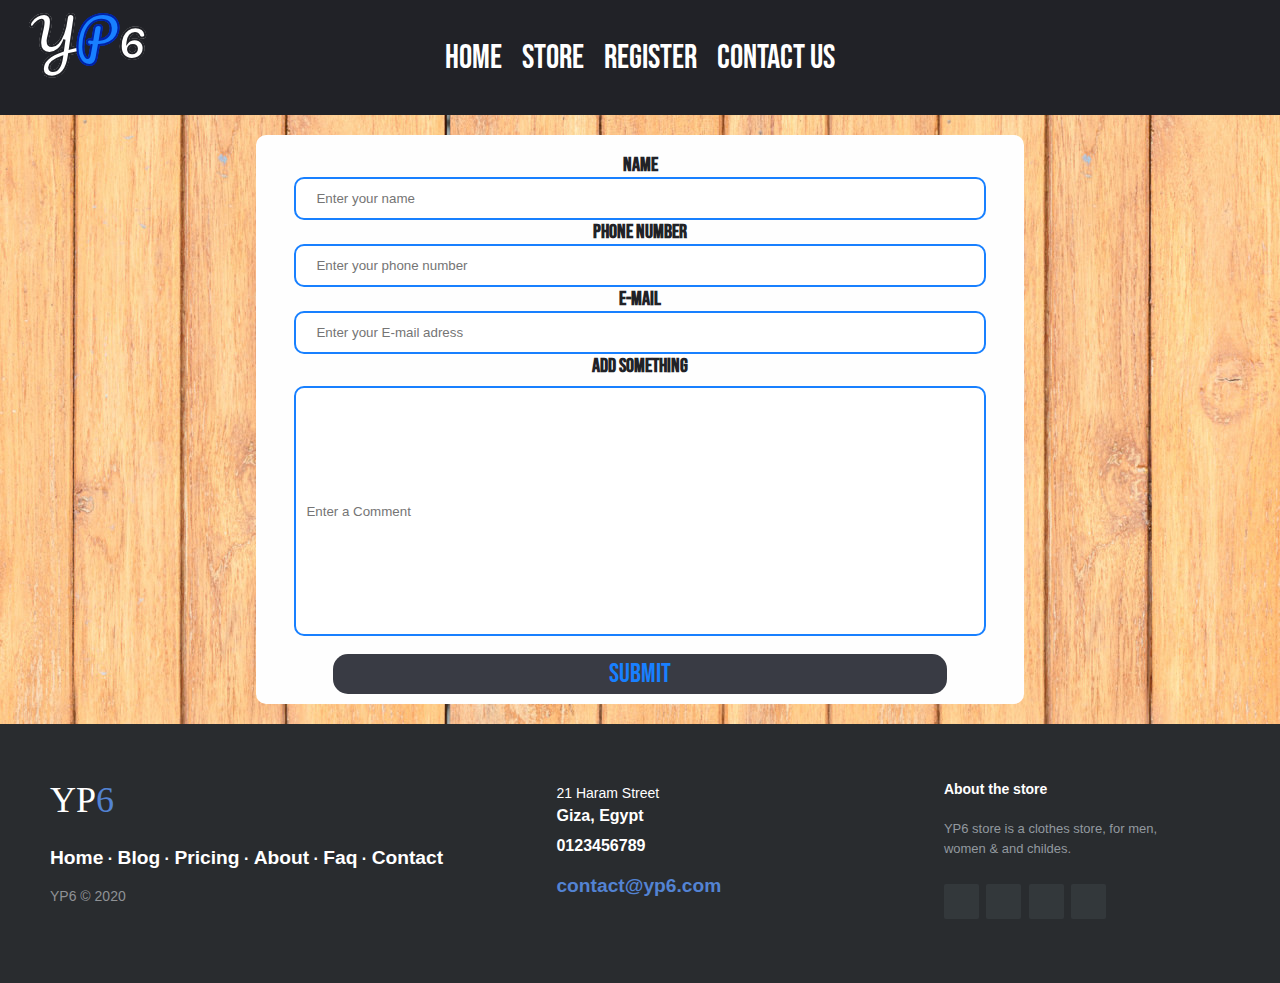
<file: contact us.html>
<!DOCTYPE html>
<html lang="en">

<head>
    <meta charset="utf-8">
    <meta name="viewport" content="width=device-width, initial-scale=1">
    <title>Contact Us</title>
    <link rel="stylesheet" href="contact us.css">
    <script src="script.js"></script>
    <link href="https://fonts.googleapis.com/css2?family=Lobster&display=swap" rel="stylesheet">
    <link href="https://fonts.googleapis.com/css2?family=Courgette&display=swap" rel="stylesheet">
    <link href="https://fonts.googleapis.com/css2?family=Syne:wght@700&display=swap" rel="stylesheet">
    <link href="https://fonts.googleapis.com/css2?family=Pacifico&display=swap" rel="stylesheet">
    <link href="https://fonts.googleapis.com/css2?family=Lobster+Two:ital@1&display=swap" rel="stylesheet">
    <link href="https://fonts.googleapis.com/css2?family=Baloo+Tammudu+2:wght@800&display=swap" rel="stylesheet">
    <link href="https://fonts.googleapis.com/css2?family=Dancing+Script:wght@700&display=swap" rel="stylesheet">
    <link href="https://fonts.googleapis.com/css2?family=Bebas+Neue&display=swap" rel="stylesheet">
    <link href="https://fonts.googleapis.com/css2?family=Changa:wght@500&display=swap" rel="stylesheet">
</head>

<body>
    <div id="Header">
        <div id="Logo" onclick="GoHome()">
            <span class="y6">Y</span><span class="p">P</span><span class="y6">6</span>
        </div>
        <div id="NavBar">
            <div id="LoggedIn">
                <div id="Username">Howdy, Youssef</div>
                <div id="Logout" class="Text_Button" onclick="SignFuckenOut()">Logout</div>
            </div>
            <div id="LoggedOut">

            </div>
            <div class="NavButton" onclick="GoHome()">Home</div>
            <div>
                <div class="NavButton" onmousedown="callmenu()">Store</div>
                <div class="store-dropdown" id="store-dropdown">
                    <div class="DropDownButton" onclick="GoCasual()">Casual</div>
                    <div class="DropDownButton" onclick="GoFormal()">Formal</div>
                    <div class="DropDownButton" onclick="GoCollections()">Collections</div>
                    <div class="DropDownButton" onclick="GoAccessories()">Accessories</div>
                </div>
            </div>
            <div class="NavButton" id="Register" onclick="RegEditAcc()">Register</div>
            <div class="NavButton" onclick="GoContact()">Contact us</div>
        </div>
    </div>

    <center>
        <div>
            <form class="Login-content animate container69">

                <br><label for="name"><b>Name</b></label><br>
                <input type="text" placeholder="Enter your name" name="name" class="Login-input" id="name" required><br>

                <label for="PhoneNumber"><b>Phone Number</b></label><br>
                <input type="PhoneNumber" placeholder="Enter your phone number" name="PhoneNumber" id="PhoneNumber" class="Login-input" required> <br>

                <label for="E-mail"><b>E-mail</b></label><br>
                <input type="E-mail" placeholder="Enter your E-mail adress" name="E-mail" id="E-mail" class="Login-input" required> <br>

                <label for="fordanext"><b>Add something</b></label><br>
                <input type="fordanext" placeholder="Enter a Comment" name="fordanext" id="contact" required><br>

                <center>
                    <button type="submit" id="contact-submit">Submit</button>
                </center>
            </form>

        </div>
    </center>


    <div id="Login" class="Login">

        <form class="Login-content animate" onsubmit="return setAction(this)">

            <div class="container">
                <label for="uname"><b>Username</b></label>
                <input type="text" placeholder="Enter Username" name="uname" class="Login-input" id="uname" required>

                <label for="psw"><b>Password</b></label>
                <input type="password" placeholder="Enter Password" name="psw" id="psw" class="Login-input" required>
                <div class="cancelbtn" onmousedown="SingFuckenIn()" style="text-align: center; font-size: 20pt;">Login</div>
            </div>

            <div class="container" style="background-color:#212227; color:#fff;">
                <button type="button" onclick="Lundisplay()" class="cancelbtn">Cancel</button>
                <span class="psw">Forgot <a href="#">password?</a></span>
            </div>
        </form>
    </div>


    <footer class="footer-distributed">

        <div class="footer-left">

            <h3>YP<span>6</span></h3>

            <p class="footer-links">
                <a href="#">Home</a> ·
                <a href="#">Blog</a> ·
                <a href="#">Pricing</a> ·
                <a href="#">About</a> ·
                <a href="#">Faq</a> ·
                <a href="#">Contact</a>
            </p>

            <p class="footer-company-name">YP6 &copy; 2020</p>
        </div>

        <div class="footer-center">

            <div>
                <i class="fa fa-map-marker"></i>
                <p><span>21 Haram Street</span> Giza, Egypt</p>
            </div>

            <div>
                <i class="fa fa-phone"></i>
                <p>0123456789</p>
            </div>

            <div>
                <i class="fa fa-envelope"></i>
                <p><a href="mailto:support@company.com">contact@yp6.com</a></p>
            </div>

        </div>

        <div class="footer-right">

            <p class="footer-company-about">
                <span>About the store</span> YP6 store is a clothes store, for men, women &amp; and childes.
            </p>

            <div class="footer-icons">

                <a href="#"><i class="fa fa-facebook"></i></a>
                <a href="#"><i class="fa fa-twitter"></i></a>
                <a href="#"><i class="fa fa-linkedin"></i></a>
                <a href="#"><i class="fa fa-github"></i></a>

            </div>

        </div>
    </footer>

</body>

</html>
</file>
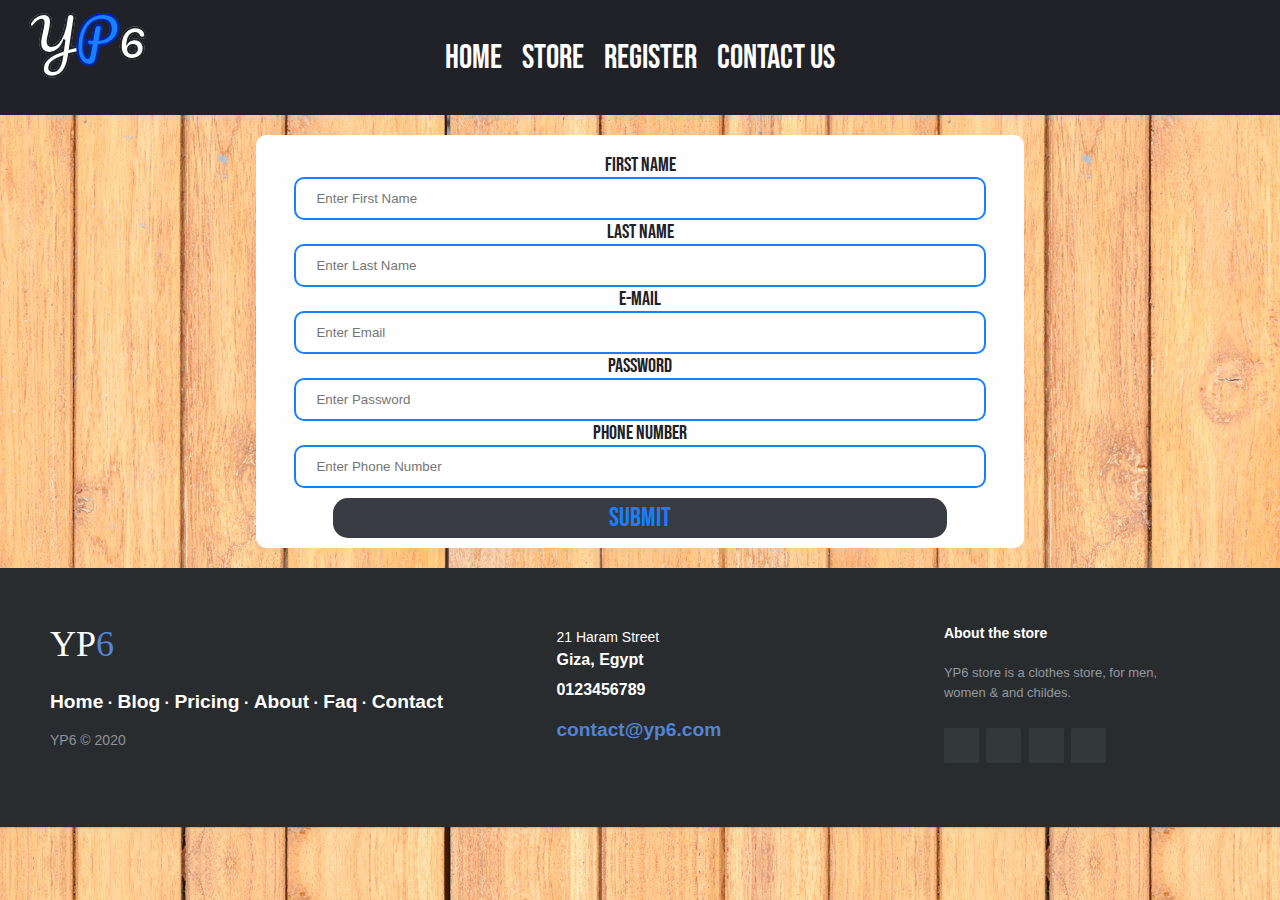
<file: Register.html>
<!DOCTYPE html>
<html lang="en">

<head>
    <meta charset="utf-8">
    <meta name="viewport" content="width=device-width, initial-scale=1">
    <title>Contact Us</title>
    <link rel="stylesheet" href="contact us.css">
    <script src="script.js"></script>
    <link href="https://fonts.googleapis.com/css2?family=Lobster&display=swap" rel="stylesheet">
    <link href="https://fonts.googleapis.com/css2?family=Courgette&display=swap" rel="stylesheet">
    <link href="https://fonts.googleapis.com/css2?family=Syne:wght@700&display=swap" rel="stylesheet">
    <link href="https://fonts.googleapis.com/css2?family=Pacifico&display=swap" rel="stylesheet">
    <link href="https://fonts.googleapis.com/css2?family=Lobster+Two:ital@1&display=swap" rel="stylesheet">
    <link href="https://fonts.googleapis.com/css2?family=Baloo+Tammudu+2:wght@800&display=swap" rel="stylesheet">
    <link href="https://fonts.googleapis.com/css2?family=Dancing+Script:wght@700&display=swap" rel="stylesheet">
    <link href="https://fonts.googleapis.com/css2?family=Bebas+Neue&display=swap" rel="stylesheet">
    <link href="https://fonts.googleapis.com/css2?family=Changa:wght@500&display=swap" rel="stylesheet">

</head>

<body>
    <div id="Header">
        <div id="Logo" onclick="GoHome()">
            <span class="y6">Y</span><span class="p">P</span><span class="y6">6</span>
        </div>
        <div id="NavBar">
            <div id="LoggedIn">
                <div id="Username">Howdy, Youssef</div>
                <div id="Logout" class="Text_Button" onclick="SignFuckenOut()">Logout</div>
            </div>
            <div id="LoggedOut">

            </div>
            <div class="NavButton" onclick="GoHome()">Home</div>
            <div>
                <div class="NavButton" onmousedown="callmenu()">Store</div>
                <div class="store-dropdown" id="store-dropdown">
                    <div class="DropDownButton" onclick="GoCasual()">Casual</div>
                    <div class="DropDownButton" onclick="GoFormal()">Formal</div>
                    <div class="DropDownButton" onclick="GoCollections()">Collections</div>
                    <div class="DropDownButton" onclick="GoAccessories()">Accessories</div>
                </div>
            </div>
            <div class="NavButton" id="Register" onclick="RegEditAcc()">Register</div>
            <div class="NavButton" onclick="GoContact()">Contact us</div>
        </div>
    </div>

    <center>
        <div>
            <form class="Login-content animate container69">

                <br><label for="fname">First name</label><br>
                <input class="Login-input" type="text" id="fname" name="fname" placeholder="Enter First Name" required><br>

                <label for="lname">Last name</label><br>
                <input class="Login-input" type="text" id="lname" name="lname" placeholder="Enter Last Name" required><br>

                <label for="E-mail">E-mail</label><br>
                <input class="Login-input" type="email" id="E-mail" name="E-mail" placeholder="Enter Email" required><br>

                <label for="Password">Password</label><br>
                <input class="Login-input" type="password" id="Password" name="Password" pattern="(?=^.{8,}$)((?=.*\d)|(?=.*\W+))(?![.\n])(?=.*[A-Z])(?=.*[a-z]).*$" title="Must contain at least one number and one uppercase and lowercase letter, and at least 8 or more characters"
                    placeholder="Enter Password" required><br>

                <label for="Phone number">Phone number</label ><br>
               <input class="Login-input" type="tel" id="Phone number" name="Phone number" pattern ="[0-9]{11}" title= "The Number must be equal to 11"placeholder="Enter Phone Number" required><br>

                 <center>
                <button type="submit" id = "contact-submit">Submit</button>
                </center>
            </form>
            
          </div>
</center>


<div id="Login" class="Login">

    <form class="Login-content animate" onsubmit="return setAction(this)">

        <div class="container">
            <label for="uname"><b>Username</b></label>
                <input type="text" placeholder="Enter Username" name="uname" class="Login-input" id="uname" required>

                <label for="psw"><b>Password</b></label>
                <input type="password" placeholder="Enter Password" name="psw" id="psw" class="Login-input" required>
                <div class="cancelbtn" onmousedown="SingFuckenIn()" style="text-align: center; font-size: 20pt;">Login</div>
        </div>

        <div class="container" style="background-color:#212227; color:#fff;">
            <button type="button" onclick="Lundisplay()" class="cancelbtn">Cancel</button>
            <span class="psw">Forgot <a href="#">password?</a></span>
        </div>
        </form>
        </div>


        <footer class="footer-distributed">

            <div class="footer-left">

                <h3>YP<span>6</span></h3>

                <p class="footer-links">
                    <a href="#">Home</a> ·
                    <a href="#">Blog</a> ·
                    <a href="#">Pricing</a> ·
                    <a href="#">About</a> ·
                    <a href="#">Faq</a> ·
                    <a href="#">Contact</a>
                </p>

                <p class="footer-company-name">YP6 &copy; 2020</p>
            </div>

            <div class="footer-center">

                <div>
                    <i class="fa fa-map-marker"></i>
                    <p><span>21 Haram Street</span> Giza, Egypt</p>
                </div>

                <div>
                    <i class="fa fa-phone"></i>
                    <p>0123456789</p>
                </div>

                <div>
                    <i class="fa fa-envelope"></i>
                    <p><a href="mailto:support@company.com">contact@yp6.com</a></p>
                </div>

            </div>

            <div class="footer-right">

                <p class="footer-company-about">
                    <span>About the store</span> YP6 store is a clothes store, for men, women &amp; and childes.
                </p>

                <div class="footer-icons">

                    <a href="#"><i class="fa fa-facebook"></i></a>
                    <a href="#"><i class="fa fa-twitter"></i></a>
                    <a href="#"><i class="fa fa-linkedin"></i></a>
                    <a href="#"><i class="fa fa-github"></i></a>

                </div>

            </div>
        </footer>

</body>

</html>
</file>
<file: contact us.css>
body,
html {
    background-image: url("Background.jpg");
}

#Header {
    grid-area: 1/1/2/4;
    height: 115px;
    background-color: #212227;
    color: white;
}

label {
    color: #212227;
    font-family: 'Bebas neue', sans-serif;
    font-size: 15pt;
}

#Logo {
    position: absolute;
    width: max-content;
    margin-top: -10px;
    font-family: 'Pacifico', cursive;
    margin-left: 30px;
    font-size: 40pt;
    font-weight: bolder;
    color: #1880ff;
    cursor: pointer;
    user-select: none;
}

.y6 {
    color: white;
    transition: all .50s;
    -webkit-text-stroke-width: 0.5px;
    -webkit-text-stroke-color: #212227;
}

.p {
    transition: all .40s;
    -webkit-text-stroke-width: 0.5px;
    -webkit-text-stroke-color: #0021a5;
}

#Logo:hover .y6 {
    font-size: 50pt;
    color: #1880ff;
    -webkit-text-stroke-color: #0021a5;
}

#Logo:hover .p {
    font-size: 30pt;
    color: white;
    -webkit-text-stroke-color: #212227;
}

#NavBar {
    display: flex;
    flex-flow: row wrap;
    justify-content: center;
    align-items: center;
    height: 100%;
}

.NavButton {
    cursor: pointer;
    margin: 10px;
    font-size: 25pt;
    font-family: 'Bebas Neue', cursive;
    transition: all .25s;
    user-select: none;
}

.NavButton:hover {
    color: #1880ff;
    font-size: 30pt;
}

.Login {
    display: none;
    /* Hidden by default */
    position: fixed;
    /* Stay in place */
    z-index: 1;
    /* Sit on top */
    left: 0;
    top: 0;
    width: 100%;
    /* Full width */
    height: 100%;
    /* Full height */
    /* Enable scroll if needed */
    background-color: rgb(0, 0, 0);
    /* Fallback color */
    background-color: rgba(0, 0, 0, 0.4);
    /* Black w/ opacity */
}

.Login-content {
    background-color: #fefefe;
    margin-top: 20px;
    /* 5% from the top, 15% from the bottom and centered */
    width: 80%;
    /* Could be more or less, depending on screen size */
    border-radius: 10px;
}

.store-dropdown {
    background-color: #ffffff;
    padding: 2px;
    padding-top: 4px;
    position: absolute;
    top: 76px;
    right: 50%;
    transform: translate(50%, 0);
    display: flex;
    justify-content: center;
    align-items: center;
    height: 0px;
    visibility: hidden;
    transition: all 0.5s;
    border-radius: 10px;
}

.DropDownButton {
    cursor: pointer;
    margin: 0px 15px 0px 15px;
    font-family: 'Bebas Neue', cursive;
    font-size: 15pt;
    transition: all .25s;
    color: #212227;
    user-select: none;
}

.DropDownButton:hover {
    font-size: 17.5pt;
    color: #1880ff;
}

.store-dropdown-items {
    padding: 5px;
    width: 151px;
    border-radius: 10px;
    transition: 1s;
}

#LoggedIn {
    display: none;
}

#Username {
    cursor: pointer;
    position: absolute;
    right: 10px;
    top: 10px;
    font-family: 'Pacifico', cursive;
    font-size: 15pt;
    user-select: none;
}

#Logout {
    position: absolute;
    right: 10px;
    top: 40px;
    font-family: 'Pacifico', cursive;
    font-size: 10pt;
}

.Text_Button {
    cursor: pointer;
    z-index: 1;
    user-select: none;
}

.Text_Button:hover {
    color: #1880ff;
}

header {
    width: 100%;
    height: 70px;
    background-color: #1b262c;
}

h1 {
    padding: 3px;
    float: left;
    margin-left: 2%;
    margin-top: 10px;
    font-family: 'Alfa Slab One', cursive;
    color: gold;
    animation: fadeInDown;
    animation-duration: 3s;
}

h1:hover {
    color: #0f4c75;
    transition: 0.25s;
}

ul {
    width: auto;
    float: right;
    margin-top: 8px;
}

li {
    display: inline-block;
    padding: 20px;
    margin-right: 15px;
    animation: fadeInDown;
    animation-duration: 3s;
}

a {
    color: #bbe1fa;
    text-decoration: none;
    font-family: 'Open Sans', sans-serif;
    font-size: larger;
}

a:hover {
    color: gold;
    transition: 0.25s;
}

img {
    width: 100%;
    margin-top: -15px;
}

body {
    margin: 0;
    padding: 0;
}

footer {
    bottom: 0;
}

.footer-distributed {
    background-color: #292c2f;
    box-shadow: 0 1px 1px 0 rgba(0, 0, 0, 0.12);
    box-sizing: border-box;
    width: 100%;
    text-align: left;
    font: bold 16px sans-serif;
    padding: 55px 50px;
    margin-top: 20px;
}

.footer-distributed .footer-left,
.footer-distributed .footer-center,
.footer-distributed .footer-right {
    display: inline-block;
    vertical-align: top;
}

.footer-distributed .footer-left {
    width: 40%;
}

.footer-distributed h3 {
    color: #ffffff;
    font: normal 36px 'Cookie', cursive;
    margin: 0;
}

.footer-distributed h3 span {
    color: #5383d3;
}

.footer-distributed .footer-links {
    color: #ffffff;
    margin: 20px 0 12px;
    padding: 0;
}

.footer-distributed .footer-links a {
    display: inline-block;
    line-height: 1.8;
    text-decoration: none;
    color: inherit;
}

.footer-distributed .footer-company-name {
    color: #8f9296;
    font-size: 14px;
    font-weight: normal;
    margin: 0;
}

.footer-distributed .footer-center {
    width: 35%;
}

.footer-distributed .footer-center i {
    background-color: #33383b;
    color: #ffffff;
    font-size: 25px;
    width: 38px;
    height: 38px;
    border-radius: 50%;
    text-align: center;
    line-height: 42px;
    margin: 10px 15px;
    vertical-align: middle;
}

.footer-distributed .footer-center i.fa-envelope {
    font-size: 17px;
    line-height: 38px;
}

.footer-distributed .footer-center p {
    display: inline-block;
    color: #ffffff;
    vertical-align: middle;
    margin: 0;
}

.footer-distributed .footer-center p span {
    display: block;
    font-weight: normal;
    font-size: 14px;
    line-height: 2;
}

.footer-distributed .footer-center p a {
    color: #5383d3;
    text-decoration: none;
    ;
}

.footer-distributed .footer-right {
    width: 20%;
}

.footer-distributed .footer-company-about {
    line-height: 20px;
    color: #92999f;
    font-size: 13px;
    font-weight: normal;
    margin: 0;
}

.footer-distributed .footer-company-about span {
    display: block;
    color: #ffffff;
    font-size: 14px;
    font-weight: bold;
    margin-bottom: 20px;
}

.footer-distributed .footer-icons {
    margin-top: 25px;
}

.footer-distributed .footer-icons a {
    display: inline-block;
    width: 35px;
    height: 35px;
    cursor: pointer;
    background-color: #33383b;
    border-radius: 2px;
    font-size: 20px;
    color: #ffffff;
    text-align: center;
    line-height: 35px;
    margin-right: 3px;
    margin-bottom: 5px;
}

@media (max-width: 880px) {
    .footer-distributed {
        font: bold 14px sans-serif;
    }
    .footer-distributed .footer-left,
    .footer-distributed .footer-center,
    .footer-distributed .footer-right {
        display: block;
        width: 100%;
        margin-bottom: 40px;
        text-align: center;
    }
    .footer-distributed .footer-center i {
        margin-left: 0;
    }
    .main {
        line-height: normal;
        font-size: auto;
    }
}

#contact {
    width: 90%;
    height: 250px;
    padding: 10px;
    margin: 8px 0;
    border: 2px solid #ccc;
    box-sizing: border-box;
    border-radius: 10px;
    border-color: #1880ff;
}

#contact-submit {
    width: 80%;
    height: 40px;
    background-color: #393b44;
    color: #1880ff;
    margin-bottom: 10px;
    border: none;
    cursor: pointer;
    font-size: 20pt;
    font-family: 'Bebas Neue', cursive;
    border-radius: 15px;
    margin-top: 10px;
}

#contact-submit:hover {
    background-color: #1880ff;
    color: #393b44;
}

.Login-input {
    width: 90%;
    padding: 12px 20px;
    display: inline-block;
    border: 2px solid #ccc;
    box-sizing: border-box;
    border-radius: 10px;
    border-color: #1880ff;
}


/* Set a style for all buttons */

.Loginbutton {
    background-color: #4CAF50;
    color: white;
    padding: 14px 20px;
    margin: 8px 0;
    border: none;
    cursor: pointer;
    width: 100%;
}


/* Add Zoom Animation */

.animate {
    -webkit-animation: animatezoom 0.6s;
    animation: animatezoom 0.6s
}

@-webkit-keyframes animatezoom {
    from {
        -webkit-transform: scale(0)
    }
    to {
        -webkit-transform: scale(1)
    }
}

@keyframes animatezoom {
    from {
        transform: scale(0)
    }
    to {
        transform: scale(1)
    }
}

.container69 {
    width: 60%;
}
</file>
